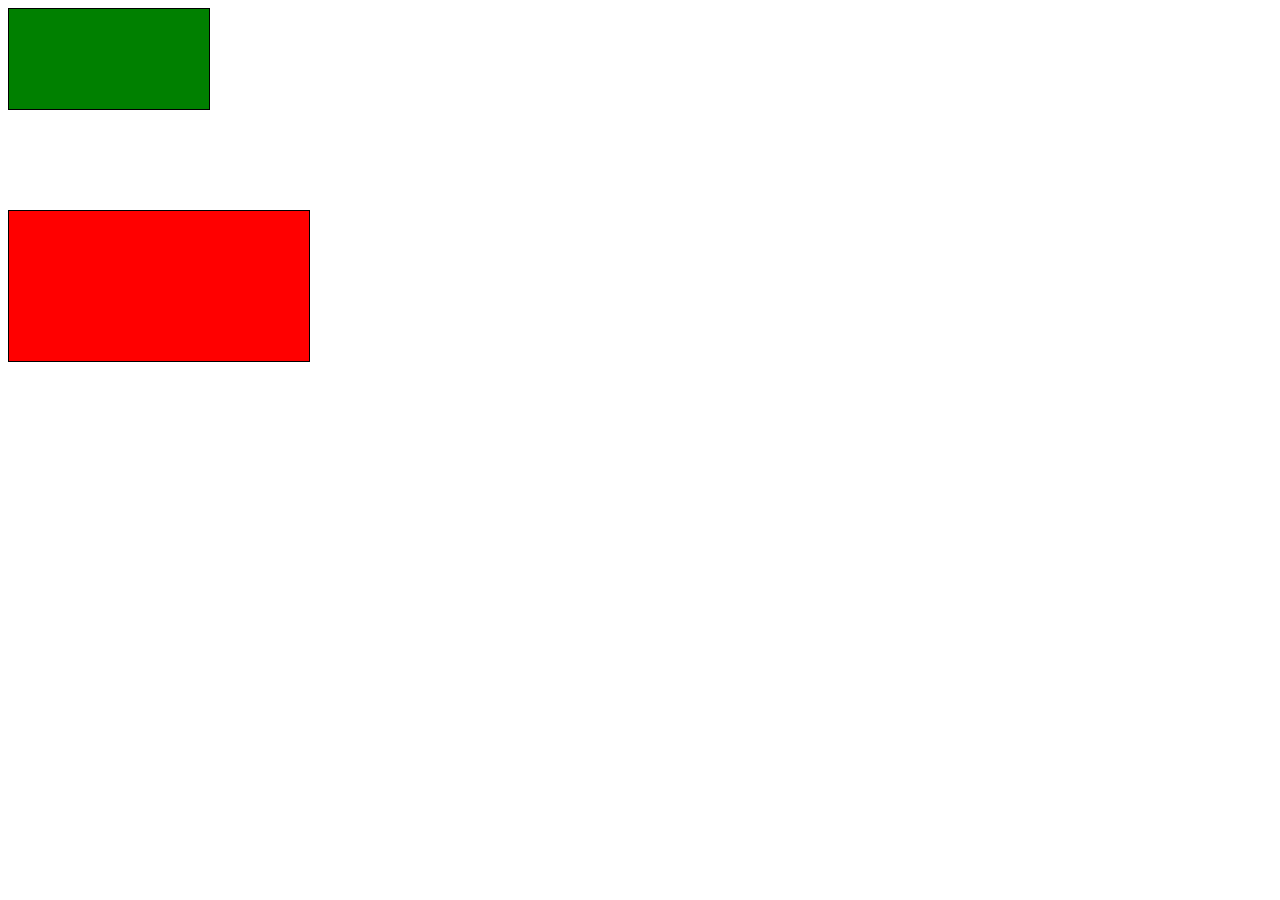
<file: src/main/resources/static/index.html>
<!DOCTYPE html>
<html lang="en">
<head>
    <meta charset="UTF-8">
    <title>Оптика</title>
    <style>
        div.b{
            position: relative;
            /* для сдвига элемента вверх на 10px */
            top: 100px; /* или bottom: 10px; */

        }
    </style>
</head>
<body>
<div style="width: 200px; height: 100px; border: 1px solid black; background: green;"></div>
<div class="b" style="width: 300px; height: 150px; border: 1px solid black; background: red;"></div>
</body>
</html>
</file>
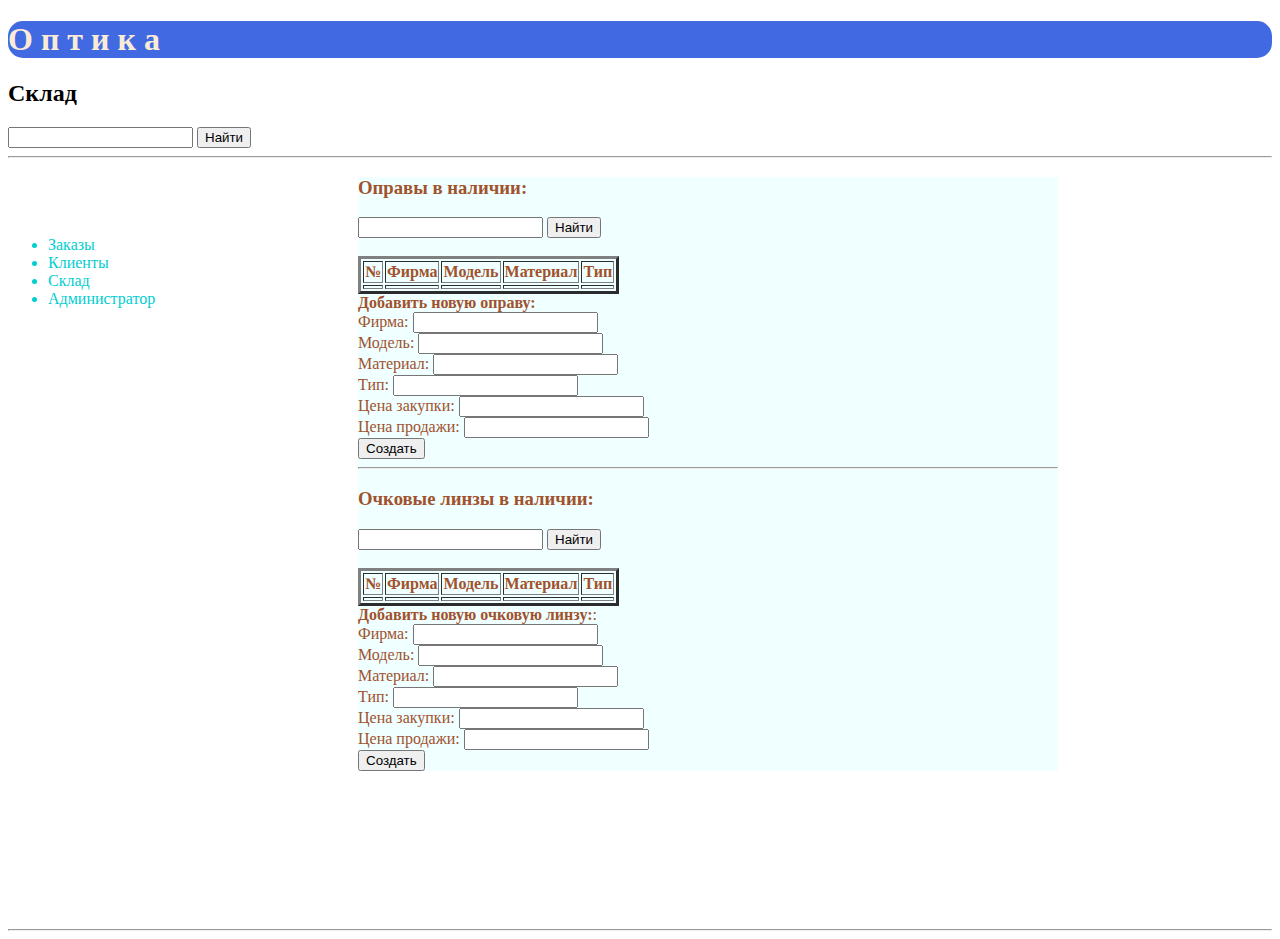
<file: src/main/resources/templates/catalogue/storage.html>
<!DOCTYPE html>
<html lang="en">
<head>
    <meta charset="UTF-8">
    <title>EyeFramesList</title>
    <!--    <link rel="stylesheet" type="text/css" href="styl.css" />-->
</head>
<!-- 00000000000000000000000000000000000000000000000000000-->
<body>
<div class="sambreroClass" id="sambreroId">
    <h1 style="
    background-color: royalblue;
    color: antiquewhite;
    border-radius: 15px;"> О п т и к а </h1>
    <h2> Склад </h2>
    <form>
    <input type="text" name="find0" size="20">
    <button type="submit">Найти</button>
    <hr>
</form>
</div>
<div class="leftMenuClass" id="leftMenuId" style="
        width: 300px;
        background-color: royalblue;
        color: darkturquoise;
        border-radius: 15px; display: inline;
        border: fuchsia;
        ">

    <br><br><br>
    <ul>
        <li><a data-th-href="v_zakazy">Заказы</a></li>
        <li><a data-th-href="v_klienty">Клиенты</a></li>
        <li><a data-th-href="na_sklad">Склад</a></li>
        <li><a data-th-href="v_admin">Администратор</a></li>
    </ul>
</div>
<div class="rabochyClass" id="rebochyId" style="
        position: relative;
        width: 700px;
        right: -350px;
        top: -150px;
        background-color: azure;
        color: sienna;
        ">
    <div class="fr">
        <h3>Оправы в наличии:</h3>
        <form>
            <input type="text" name="find" size="20">
            <button type="submit">Найти</button>
        </form>
        <br>
        <table border="3">
            <thead>
            <tr>
                <th> №</th>
                <th> Фирма</th>
                <th> Модель</th>
                <th> Материал</th>
                <th> Тип</th>
            </tr>
            </thead>
            <tbody>
            <tr data-th-each="frame : ${frames}">
                <td data-th-text="${frame.id}"></td>
                <td data-th-text="${frame.firm}"></td>
                <td data-th-text="${frame.model}"></td>
                <td data-th-text="${frame.material}"></td>
                <td data-th-text="${frame.typeOfFixation}"></td>
            </tr>
            </tbody>
        </table>
        <form method="post" data-th-action="@{/catalogue/frame}">
            <label><strong>Добавить новую оправу:</strong></label><br>
            <label>Фирма: <input type="text" name="firm"> </label><br>
            <label>Модель: <input type="text" name="model"> </label><br>
            <label>Материал: <input type="text" name="material"> </label><br>
            <label>Тип: <input type="text" name="typeOfFixation"> </label><br>
            <label>Цена закупки: <input type="number" name="purchasePrice"> </label><br>
            <label>Цена продажи: <input type="number" name="salePrice"> </label><br>
            <button type="submit">Создать</button>
        </form>
    </div>
    <hr>
    <!-- конец оправ-->
    <!-- очк линзы-->
    <div class="glClass">
        <h3>Очковые линзы в наличии:</h3>
        <form>
            <input type="text" size="20">
            <button type="submit">Найти</button>
        </form>
        <br>
        <table border="3">
            <thead>
            <tr>
                <th> №</th>
                <th> Фирма</th>
                <th> Модель</th>
                <th> Материал</th>
                <th> Тип</th>
            </tr>
            </thead>
            <tbody>
            <tr data-th-each="glens : ${glenses}">
                <td data-th-text="${glens.id}"></td>
                <td data-th-text="${glens.firm}"></td>
                <td data-th-text="${glens.model}"></td>
                <td data-th-text="${glens.material}"></td>
                <td data-th-text="${glens.type}"></td>
            </tr>
            </tbody>
        </table>
        <form method="post" data-th-action="@{/catalogue/glens}">
            <label><strong>Добавить новую очковую линзу:</strong>:</strong></label><br>
            <label>Фирма: <input type="text" name="firm"> </label><br>
            <label>Модель: <input type="text" name="model"> </label><br>
            <label>Материал: <input type="text" name="material"> </label><br>
            <label>Тип: <input type="text" name="type"> </label><br>
            <label>Цена закупки: <input type="number" name="purchasePrice"> </label><br>
            <label>Цена продажи: <input type="number" name="salePrice"> </label><br>
            <button type="submit">Создать</button>
        </form>
    </div>
</div>
<hr>
<!-- канец очк линз-->

</body>
</html>
</file>
<file: src/main/resources/templates/catalogue/styl.css>
div.upClass, div.glClass{
    background-color: cyan;
    color: green;
}
form {
    background-color: greenyellow;
    color: brown;
}
h1{
    background-color: chocolate;
    color: darkmagenta;

}
</file>
